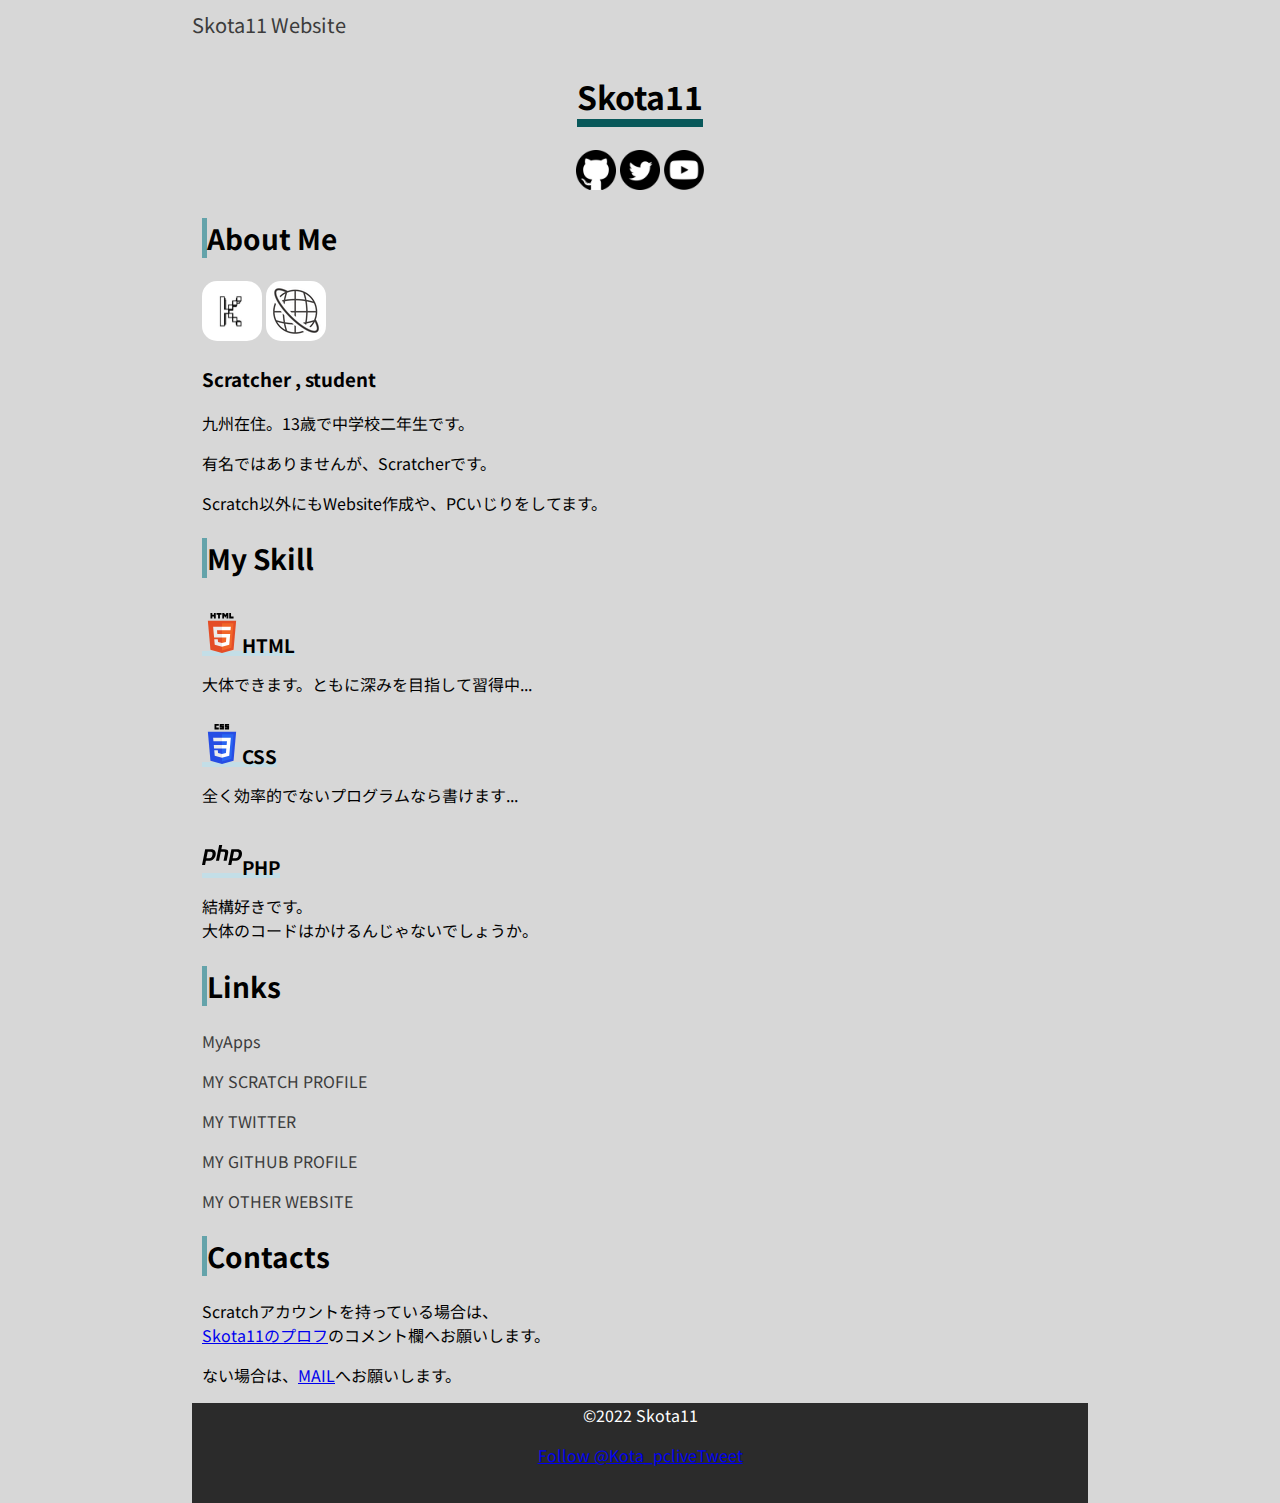
<file: index.html>
<html>
	<head>
		<title>Skota11 Website</title>
		<meta charset="utf-8">
		<link rel="stylesheet" type="text/css" href="style.css">
                <meta name="viewport" content="width=device-width,initial-scale=1">
	</head>
	<body>
		<header>
			<a id="header_left" href="index.html">Skota11 Website</a>
		</header>
		<div id="top">
			<div id="top_top">
				<h3>Skota11</h3>
			</div>
			<div class="center">
		    	<a href="https://github.com/Skota11"><img src="image/github.gif" width="40" height="40"></a>
		    	<a href="https://twitter.com/Kota_pclive"><img src="image/twitter.gif" width="40" height="40"></a>
		    	<a href="https://www.youtube.com/@skota11"><img src="image/youtube.gif" width="40" height="40"></a>
			</div>
		</div>
		<div class="main">
			<h2>About Me</h2>
			<p>
			<img class="icon" src="image/kota.jpg" width="60" height="60">
			<img class="icon" src="image/kota2.png" width="60" height="60">
			</p>
			<div id="top_main1_left">
				<h3>Scratcher , student</h3>
				<p>九州在住。13歳で中学校二年生です。</p>
				<p>有名ではありませんが、Scratcherです。</p>
				<p>Scratch以外にもWebsite作成や、PCいじりをしてます。</p>
				<p></p>
			</div>
		</div>
		<div class="main">
			<h2>My Skill</h2>
			<div class="main_image_center"><img src="image/html-5.svg" width="40" height="40"><h3>HTML</h3></div>
			<p>大体できます。ともに深みを目指して習得中...</p>
			<div class="main_image_center"><img src="image/css-3.svg" width="40" height="40"><h3>CSS</h3></div>
			<p>全く効率的でないプログラムなら書けます...</p>
			<div class="main_image_center"><img src="image/php-alt.svg" width="40" height="40"><h3>PHP</h3></div>
			<p>結構好きです。<br>大体のコードはかけるんじゃないでしょうか。</p>
		</div>
		<div class="main">
			<h2>Links</h2>
			<p class="link_a"><a href="myapp.html">MyApps</a></p>
			<p class="link_a"><a href="https://scratch.mit.edu/users/Skota11/">MY SCRATCH PROFILE</a></p>
			<p class="link_a"><a href="https://twitter.com/Kota_pclive">MY TWITTER</a></p>
			<p class="link_a"><a href="https://github.com/Skota11">MY GITHUB PROFILE</a></p>
			<p class="link_a"><a href="https://prog.skota11.com">MY OTHER WEBSITE</a></p>
		</div>
		<div class="main">
			<h2>Contacts</h2>
			<p>Scratchアカウントを持っている場合は、<br><a href="https://scratch.mit.edu/users/Skota11">Skota11のプロフ</a>のコメント欄へお願いします。</p>
			<p>ない場合は、<a href="mailto:contact@skota11.com">MAIL</a>へお願いします。</p>
		</div>
		<footer>
			<p>©2022 Skota11</p>
			<p><a href="https://twitter.com/Kota_pclive?ref_src=twsrc%5Etfw" class="twitter-follow-button" data-show-count="false" data-size="large">Follow @Kota_pclive</a><script async src="https://platform.twitter.com/widgets.js" charset="utf-8"></script><a href="https://twitter.com/share?ref_src=twsrc%5Etfw" class="twitter-share-button" data-text="New Skota11 Website!" data-url="https://skota11.github.io" data-related="Kota_pclive" data-size="large" data-show-count="false">Tweet</a><script async src="https://platform.twitter.com/widgets.js" charset="utf-8"></script></p>
		</footer>
	</body>
</html>
</file>
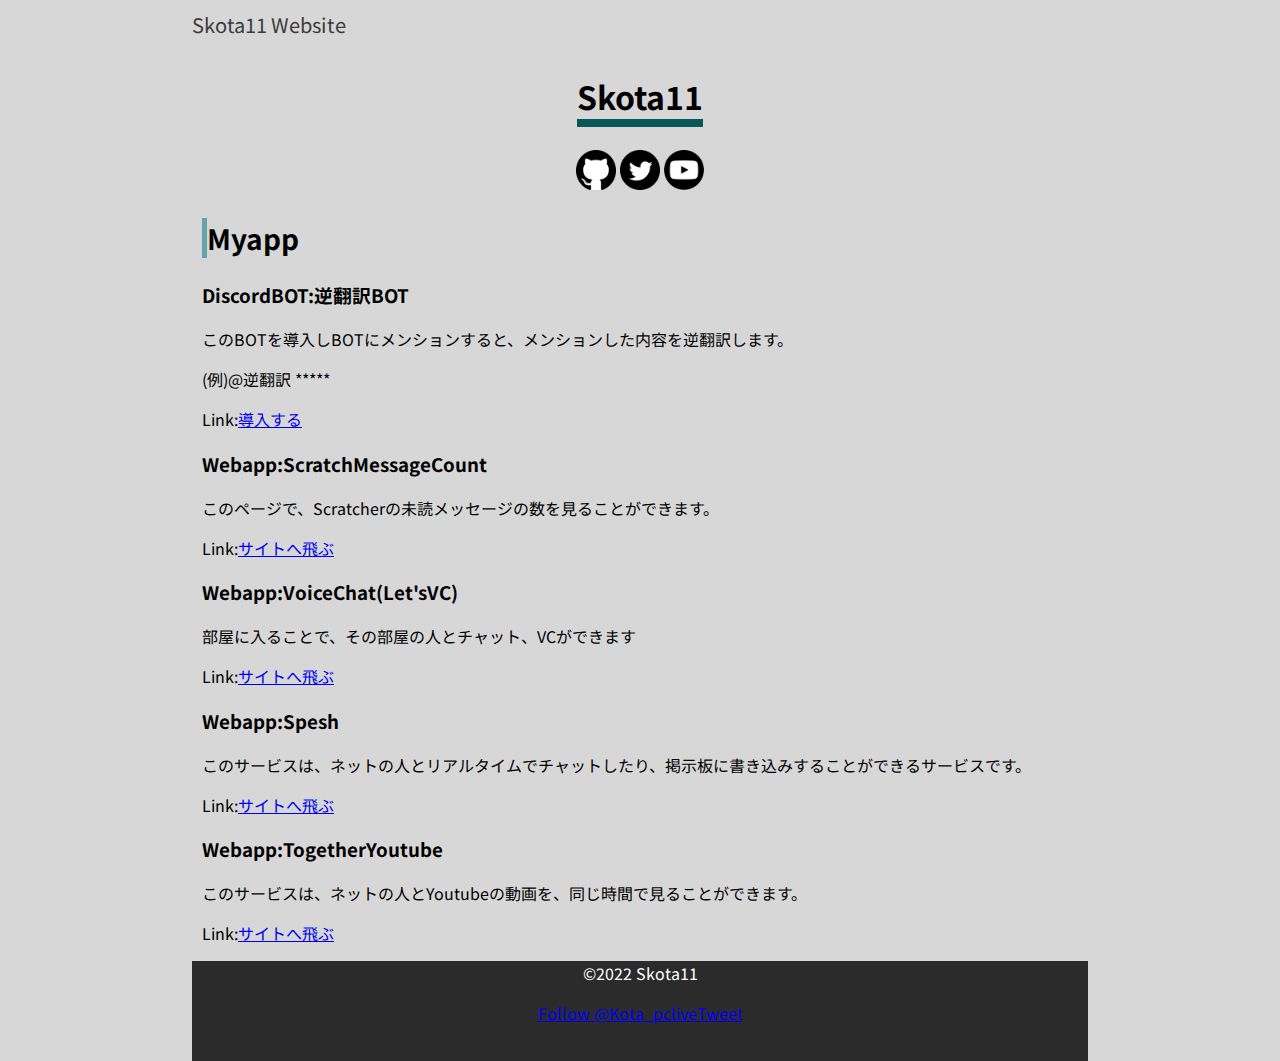
<file: myapp.html>
<html>
	<head>
		<title>Skota11's app</title>
		<meta charset="utf-8">
		<link rel="stylesheet" type="text/css" href="style.css">
    <meta name="viewport" content="width=device-width,initial-scale=1">
	</head>
	<body>
		<header>
			<a id="header_left" href="index.html">Skota11 Website</a>
		</header>
		<div id="top">
			<div id="top_top">
				<h3>Skota11</h3>
			</div>
			<div class="center">
		    	<a href="https://github.com/Skota11"><img src="image/github.gif" width="40" height="40"></a>
		    	<a href="https://twitter.com/Kota_pclive"><img src="image/twitter.gif" width="40" height="40"></a>
		    	<a href="https://www.youtube.com/channel/UCslEb9fVRVymqEVybc-_KPQ"><img src="image/youtube.gif" width="40" height="40"></a>
			</div>
		</div>
		<div class="main">
			<h2>Myapp</h2>
			<h3>DiscordBOT:逆翻訳BOT</h3>
			<p>このBOTを導入しBOTにメンションすると、メンションした内容を逆翻訳します。</p>
			<p>(例)@逆翻訳 *****</p>
			<p>Link:<a href="https://discord.com/api/oauth2/authorize?client_id=965087223840137246&permissions=534723950656&scope=bot"  target="_blank" rel="noopener noreferrer" class="link_a">導入する</a></p>
			<h3>Webapp:ScratchMessageCount</h3>
			<p>このページで、Scratcherの未読メッセージの数を見ることができます。</p>
			<p>Link:<a href="https://sc-message.glitch.me"  target="_blank" rel="noopener noreferrer" class="link_a">サイトへ飛ぶ</a></p>
			<h3>Webapp:VoiceChat(Let'sVC)</h3>
			<p>部屋に入ることで、その部屋の人とチャット、VCができます</p>
			<p>Link:<a href="https://vc.skota11.repl.co"  target="_blank" rel="noopener noreferrer" class="link_a">サイトへ飛ぶ</a></p>
			<h3>Webapp:Spesh</h3>
			<p>このサービスは、ネットの人とリアルタイムでチャットしたり、掲示板に書き込みすることができるサービスです。</p>
			<p>Link:<a href="https://spesh.skota11.com"  target="_blank" rel="noopener noreferrer" class="link_a">サイトへ飛ぶ</a></p>
			<h3>Webapp:TogetherYoutube</h3>
			<p>このサービスは、ネットの人とYoutubeの動画を、同じ時間で見ることができます。</p>
			<p>Link:<a href="https://togetheryoutube.skota11.repl.co/"  target="_blank" rel="noopener noreferrer" class="link_a">サイトへ飛ぶ</a></p>
                </div>
		<footer>
			<p>©2022 Skota11</p>
			<p><a href="https://twitter.com/Kota_pclive?ref_src=twsrc%5Etfw" class="twitter-follow-button" data-show-count="false" data-size="large">Follow @Kota_pclive</a><script async src="https://platform.twitter.com/widgets.js" charset="utf-8"></script><a href="https://twitter.com/share?ref_src=twsrc%5Etfw" class="twitter-share-button" data-text="New Skota11 Website!" data-url="https://skota11.github.io" data-related="Kota_pclive" data-size="large" data-show-count="false">Tweet</a><script async src="https://platform.twitter.com/widgets.js" charset="utf-8"></script></p>
		</footer>
	</body>
</html>
</file>
<file: style.css>
@import url('https://fonts.googleapis.com/css2?family=Noto+Sans+JP&family=Poppins&display=swap');
body {
	/* text-align: center; */
	font-family: 'Noto Sans JP', sans-serif;
	margin: 0 15% 0 15%;
	background-color: #D7D7D7;
}
header {
	height: 50px;
}
header a {
	font-size: 20px;
	line-height: 50px;
	color: #3C3C3C;
	text-decoration: none;
}
header a:hover {
	border-bottom: solid 2px #64a3aa;
}
.center p {
	display: inline-block;
	border-bottom: solid 5px #64a3aa;
	font-size: 14px;
}
#top_top {
	height: 100px;
	display: flex;
	justify-content: center;
	align-items: center;
}
#top_top h3 {
	font-size: 32px;
	border-bottom: solid 8px #08585a;
}
.center {
	text-align: center;
}
h2 {
	font-size: 28px;
	border-left: solid 5px #64a3aa;
}
.main {
	margin-left: 10px;
}
.main_image_center {
	display: inline-block;
	border-bottom: solid 5px #c3dee7;
	height: 50px;
}
.main_image_center h3 {
	line-height: 50px;
	display: inline-block;
}
.icon {
	border-radius: 15px;
}
footer {
	height: 100px;
	background-color: #2B2B2B;
}
footer p {
	color: white;
	text-align: center;
}
.link_a a {
	color: #3C3C3C;
	text-decoration: none;
}
.link_a a:hover {
	border-bottom: solid 2px #64a3aa;
}
@media screen and (max-width: 959px) {
	body {
		margin: 0 10% 0 10%;
	}
}
@media screen and (max-width: 480px) {
	body {
		margin: 0;
	}
}
</file>
